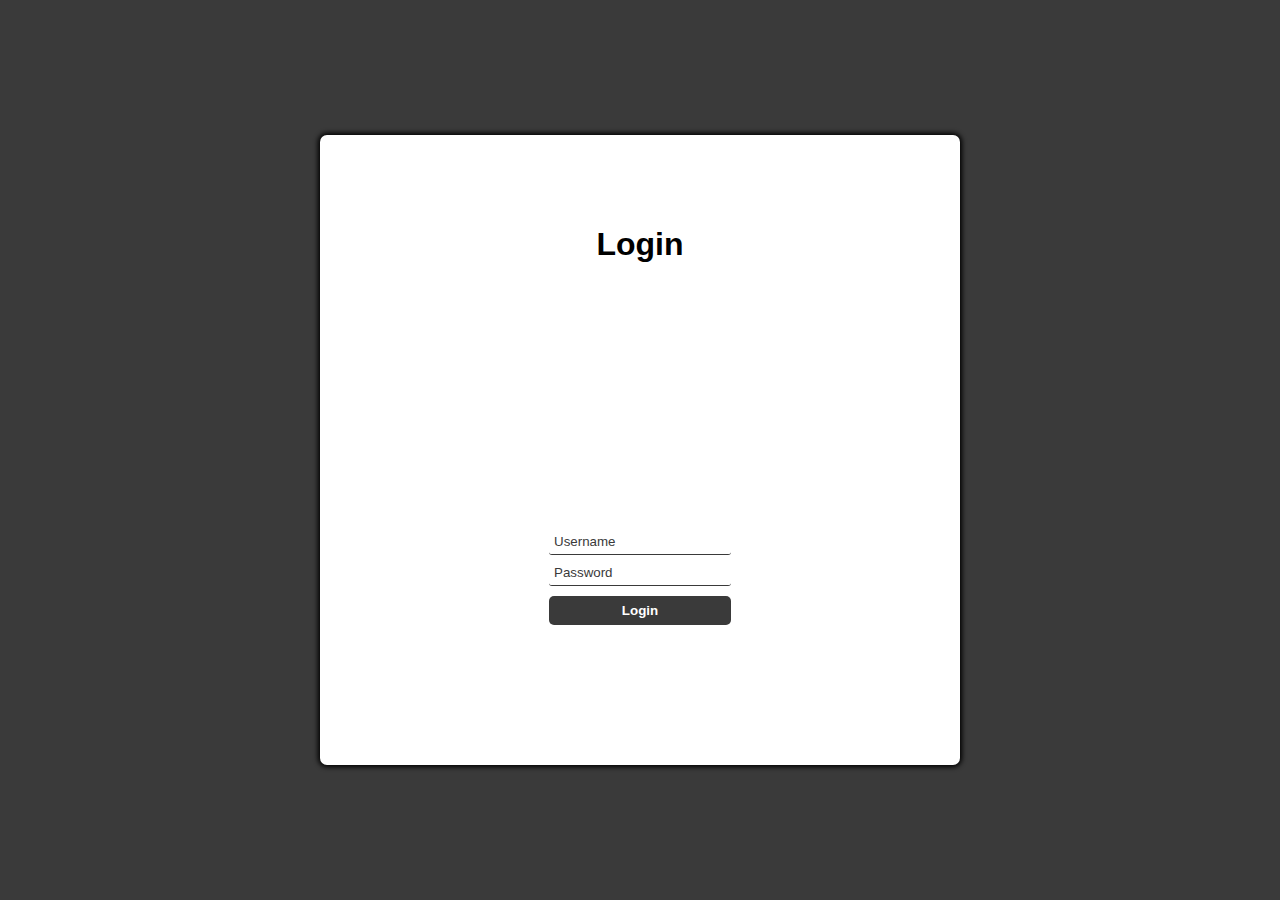
<file: login.html>
<!doctype html>
<html lang="en">
  <head>
    <!-- Required meta tags -->
    <meta charset="utf-8">
    <meta name="viewport" content="width=device-width, initial-scale=1">
    <link rel="stylesheet" href="login-page.css">
    <script defer src="login-page.js"></script>
    
    <!-- Bootstrap CSS -->
    <link href="https://cdn.jsdelivr.net/npm/bootstrap@5.1.3/dist/css/bootstrap.min.css" rel="stylesheet" integrity="sha384-1BmE4kWBq78iYhFldvKuhfTAU6auU8tT94WrHftjDbrCEXSU1oBoqyl2QvZ6jIW3" crossorigin="anonymous">

    <title>Login</title>
  </head>
  <body>
        <main id="main-holder">
                <h1 id="login-header">Login</h1>
                
                <div id="login-error-msg-holder">
                  <p id="login-error-msg">Invalid username <span id="error-msg-second-line">and/or password</span></p>
                </div>
                
                <form id="login-form">
                  <!-- username text box-->
                  <input type="text" name="username" id="username-field" class="login-form-field" placeholder="Username">
                  <!-- password text box-->
                  <input type="password" name="password" id="password-field" class="login-form-field" placeholder="Password">
                  <!-- login button-->
                  <input type="submit" value="Login" id="login-form-submit">
                </form>
              
              </main>  

    <!-- JavaScript -->

    <!-- Bootstrap Bundle with Popper -->
    <script src="https://cdn.jsdelivr.net/npm/bootstrap@5.1.3/dist/js/bootstrap.bundle.min.js" integrity="sha384-ka7Sk0Gln4gmtz2MlQnikT1wXgYsOg+OMhuP+IlRH9sENBO0LRn5q+8nbTov4+1p" crossorigin="anonymous"></script>
  </body>
</html>
</file>
<file: login-page.css>
html {
    height: 100%;
  }
  /*splits login info into 3 rows*/
  body {
    height: 100%;
    margin: 0;
    font-family: Arial, Helvetica, sans-serif;
    display: grid;
    justify-items: center;
    align-items: center;
    background-color: #3a3a3a;
  }
/*makes box around login info*/
  #main-holder {
    width: 50%;
    height: 70%;
    display: grid;
    justify-items: center;
    align-items: center;
    background-color: white;
    border-radius: 7px;
    box-shadow: 0px 0px 5px 2px black;
  }
  /*no visible change*/
  #login-error-msg-holder {
    width: 100%;
    height: 100%;
    display: grid;
    justify-items: center;
    align-items: center;
  }


/*hides error message, makes it a red box*/
#login-error-msg {
    width: 23%;
    text-align: center;
    margin: 0;
    padding: 5px;
    font-size: 12px;
    font-weight: bold;
    color: #8a0000;
    border: 1px solid #8a0000;
    background-color: #e58f8f;
    opacity: 0;
  }
/*allows second line of error message to be put in another line*/
  #error-msg-second-line {
    display: block; 
  }
/*allows username and password to stack vertically instead of being ordered horizontally*/
  #login-form {
    align-self: flex-start;
    display: grid;
    justify-items: center;
    align-items: center;
  }

/* makes login field/text black (not gray).
We use '.login-form-field::placeholder because we only want
to change the placeholders of the elements that have the class '.login-form-field'
*/
  .login-form-field::placeholder {
    color: #3a3a3a;
  }
/*removes borders in login box*/
/*same class for username and password box, so when we edit, both look identical*/
  .login-form-field {
    border: none;
    border-bottom: 1px solid #3a3a3a;
    margin-bottom: 10px;
    border-radius: 3px;
    outline: none;
    padding: 0px 0px 5px 5px;
  }

  #login-form-submit {
    width: 100%; /*how wide button is*/
    padding: 7px; /*how big your button is*/
    border: none;
    border-radius: 5px; /*how round your corners are*/
    color: white;
    font-weight: bold;
    background-color: #3a3a3a;
    cursor: pointer; /*changes cursor to pointer when hovering over button*/
    outline: none;
  }
</file>
